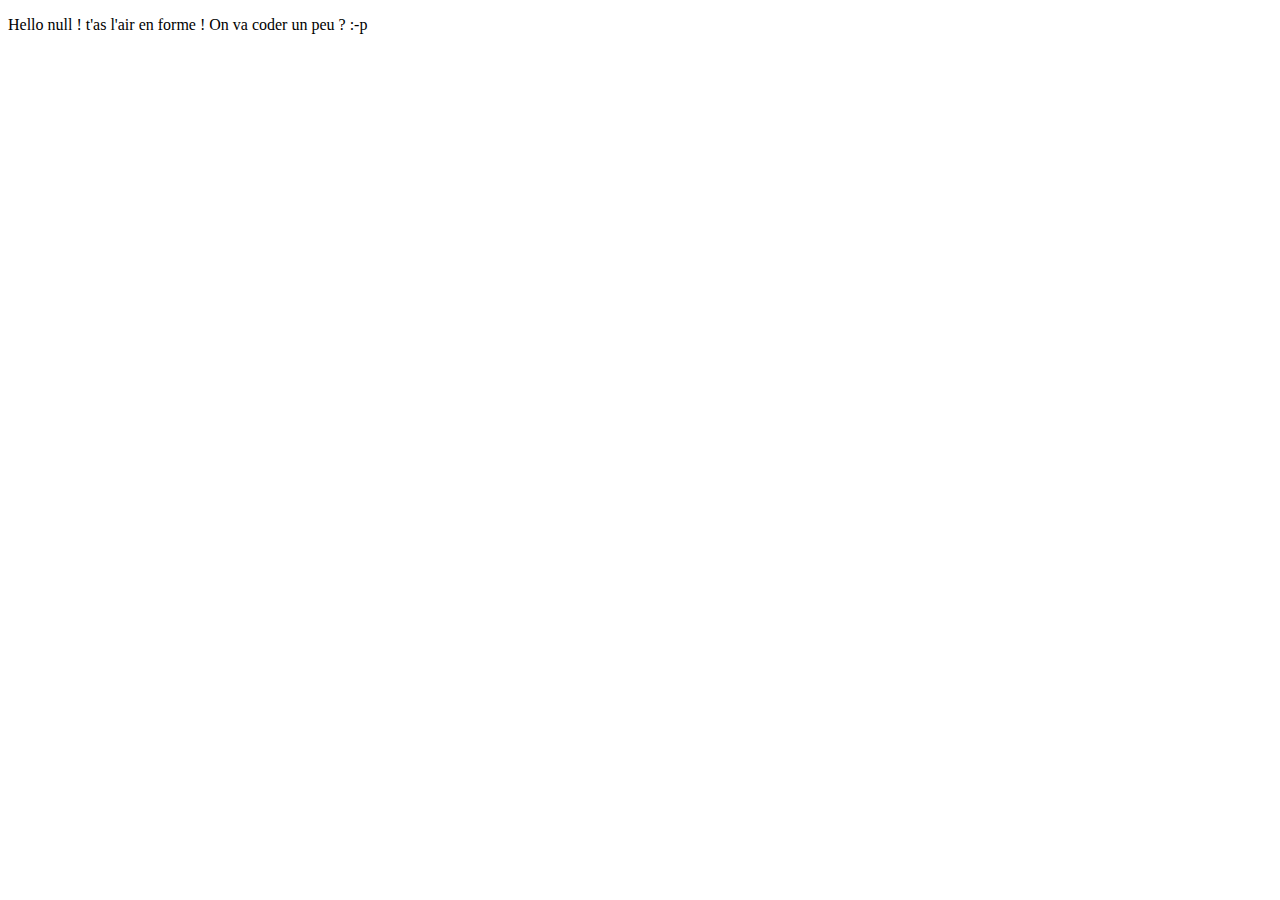
<file: Exo_1/index.html>
<!DOCTYPE html>
<html lang="en" dir="ltr">
  <head>
    <meta charset="utf-8">
    <meta name="viewport" content="width=device-width, initial-scale=1.0">
    <meta http-equiv="X-UA-Compatible" content="ie=edge">
    <title>Javascript Exercice 1 - Exo 1</title>
  </head>
  <body>
    <p id="prenom"></p>
    <script src="JS/script.js" charset="utf-8"></script>
  </body>
</html>
</file>
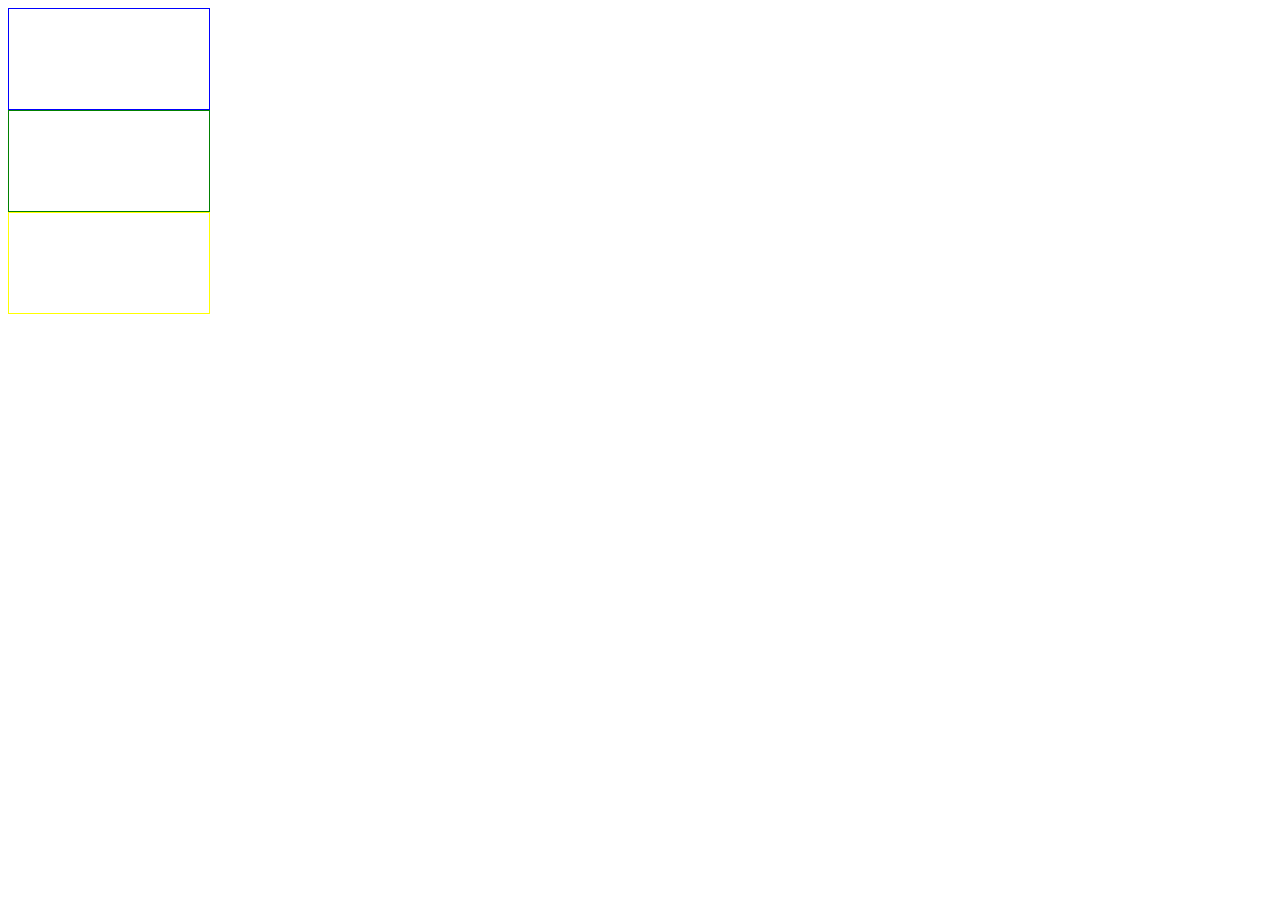
<file: Exo_2/index.html>
<!DOCTYPE html>
<html lang="en" dir="ltr">
  <head>
    <meta charset="utf-8">
    <meta name="viewport" content="width=device-width, initial-scale=1.0">
    <meta http-equiv="X-UA-Compatible" content="ie=edge">
    <link rel="stylesheet" href="CSS/style.css">
    <title>Exercice 1 - Exo 2</title>
  </head>
  <body>
    <header>

    </header>
    <main>
      <div id="A" class="border"></div>
      <div id="B" class="border"></div>
      <div id="C" class="border"></div>
    </main>
    <aside class="">

    </aside>
    <footer></footer>
    <script src="JS/script.js" charset="utf-8"></script>
  </body>
</html>
</file>
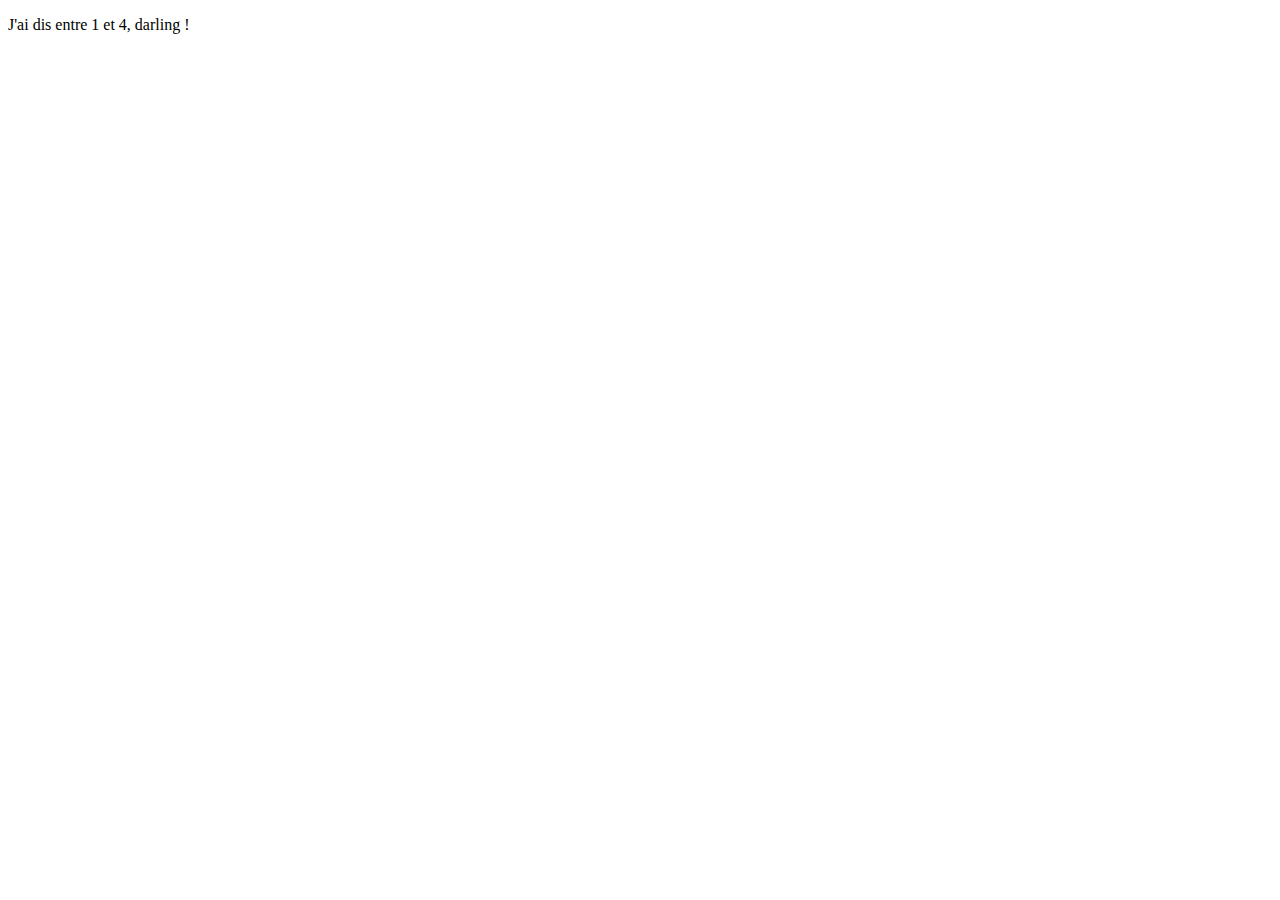
<file: Exo_4/index.html>
<!DOCTYPE html>
<html lang="en" dir="ltr">
  <head>
    <meta charset="utf-8">
    <meta name="viewport" content="width=device-width, initial-scale=1.0">
    <meta http-equiv="X-UA-Compatible" content="ie=edge">
    <link rel="stylesheet" href="CSS/style.css">
    <title></title>
  </head>
  <body>
    <div class="div_A" id='A'>
        <p id="pp"></p>
    </div>
    <script src="JS/script.js" charset="utf-8"></script>
  </body>
</html>
</file>
<file: Exo_2/CSS/style.css>
.border{
  border: 1px solid black;
  height: 100px;
  width: 200px;
}
</file>
<file: Exo_4/CSS/style.css>
.div_A{
  border: 3px solid black;
}
</file>
